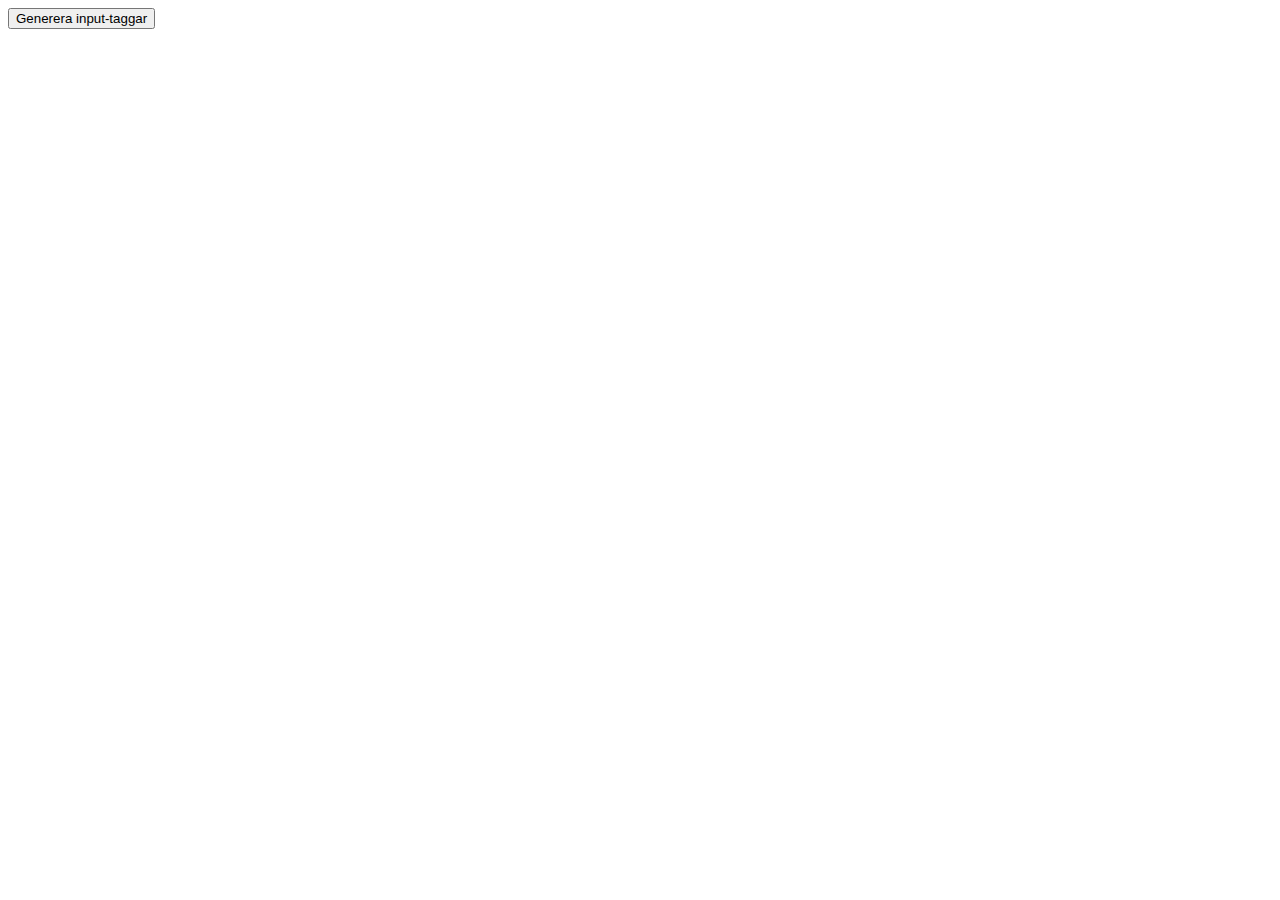
<file: wwwroot/js/extra/index.html>
<html>
  <head>
    <meta name="viewport" content="width=device-width" />
    <title>Generera input-taggar</title>
  </head>
  <body>
    <div id="inputContainer"></div>
    <button id="generateButton">Generera input-taggar</button>

    <script src="javascript.js"></script>
  </body>
</html>
</file>
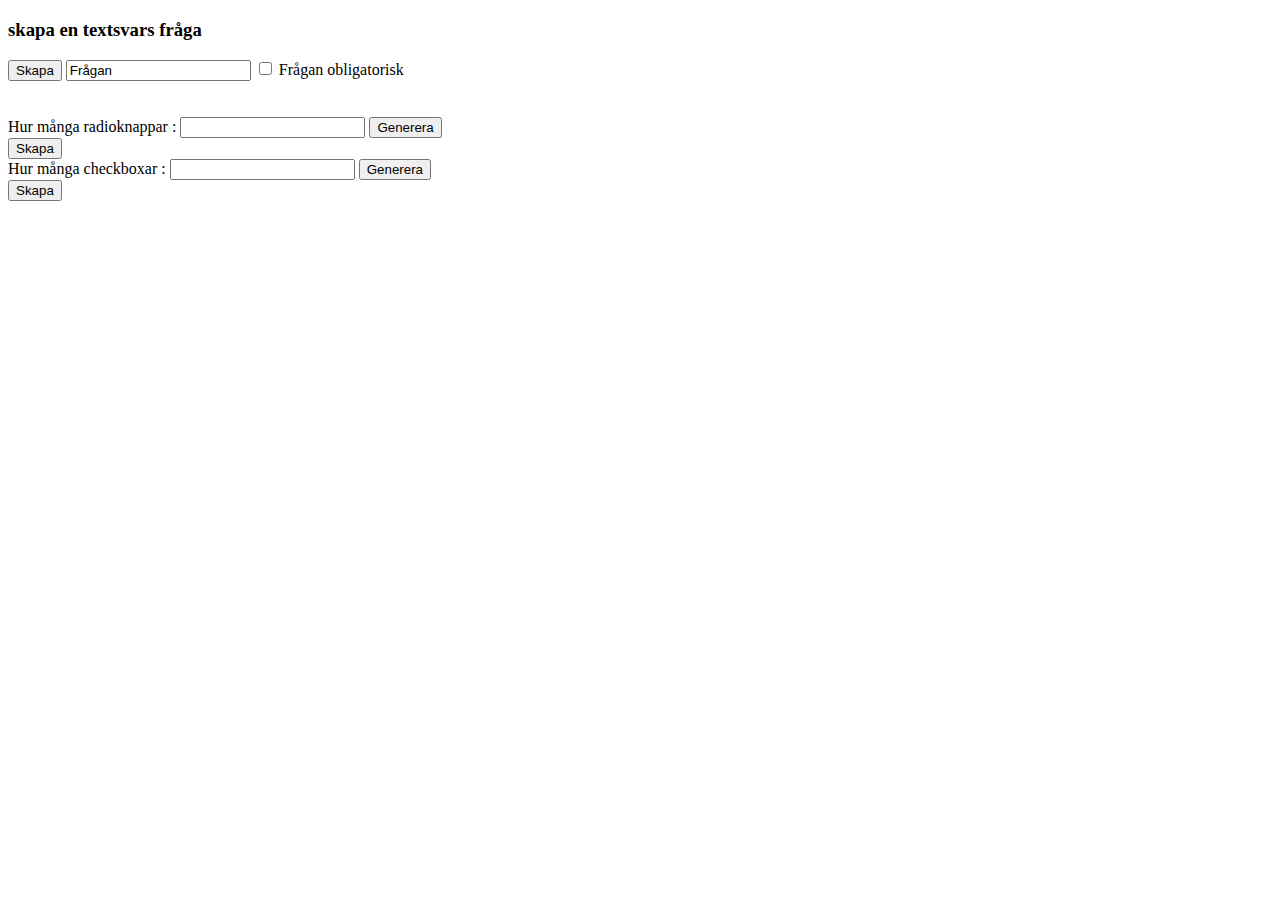
<file: wwwroot/js/extra/start.html>
<!DOCTYPE html>
<html>
  <head>
    <title>Form Generator</title>
  </head>
  <body>
    <div id="form-container">
      <div id="freeText">
        <h3>skapa en textsvars fråga</h3>
        <button onclick="generateQuestion_freeText()">Skapa</button>
        <input type="text" id="question" value="Frågan" />
        <input type="checkbox" id="mandatory" name="mandatory" />
        <label for="mandatory"> Frågan obligatorisk</label>
      </div>
      <br />
      <br />

      <div id="radio">
        <label for="radioNumberInput">Hur många radioknappar :</label>
        <input type="number" id="radioNumberInput" min="1" />
        <button onclick="generateInputFieldsRadio()">Generera</button>

        <div id="radioInputFieldsContainer"></div>

        <button onclick="convertToRadioButtons()">Skapa</button>
      </div>

      <div id="checkbox">
        <label for="checkbocNumberInput">Hur många checkboxar :</label>
        <input type="number" id="checkbocNumberInput" min="1" />
        <button onclick="generateInputFieldsCheckbox()">Generera</button>

        <div id="checkbocInputFieldsContainer"></div>

        <button onclick="convertToCheckboxButtons()">Skapa</button>
      </div>

      <br />
      <br />
    </div>

    <script>
      function generateInputFieldsRadio() {
        var radioNumberInput =
          document.getElementById("radioNumberInput").value;
        var radioInputFieldsContainer = document.getElementById(
          "radioInputFieldsContainer"
        );
        radioInputFieldsContainer.innerHTML = ""; // Återställ innehållet

        for (var i = 0; i < radioNumberInput; i++) {
          var inputField = document.createElement("input");
          inputField.type = "text";
          inputField.name = "value" + i;

          var label = document.createElement("label");
          label.appendChild(document.createTextNode("Fält " + (i + 1)));
          label.appendChild(inputField);

          radioInputFieldsContainer.appendChild(label);
        }
      }
      function generateInputFieldsCheckbox() {
        var checkbocNumberInput = document.getElementById(
          "checkbocNumberInput"
        ).value;
        var checkbocInputFieldsContainer = document.getElementById(
          "checkbocInputFieldsContainer"
        );
        checkbocInputFieldsContainer.innerHTML = ""; // Återställ innehållet

        for (var i = 0; i < checkbocNumberInput; i++) {
          var inputField = document.createElement("input");
          inputField.type = "text";
          inputField.name = "value" + i;

          var label = document.createElement("label");
          label.appendChild(document.createTextNode("Fält " + (i + 1)));
          label.appendChild(inputField);

          checkbocInputFieldsContainer.appendChild(label);
        }
      }

      function convertToCheckboxButtons() {
        var input = document.getElementById("question").value;

        const formContainer = document.getElementById("form-container");
        var input = document.getElementById("question").value;

        var checkbocInputFieldsContainer = document.getElementById(
          "checkbocInputFieldsContainer"
        );

        var inputFields =
          checkbocInputFieldsContainer.getElementsByTagName("input");

        for (var i = 0; i < inputFields.length; i++) {
          var inputValue = inputFields[i].value;

          if (inputValue === "") {
            alert("Fyll i alla fält innan du skapar!");
            return;
          }

          var checkboxButton = document.createElement("input");
          checkboxButton.type = "checkbox";
          checkboxButton.name = "option";
          checkboxButton.value = inputValue;

          var label = document.createElement("label");
          label.appendChild(checkboxButton);
          label.appendChild(document.createTextNode(inputValue));

          formContainer.appendChild(label);
        }

        const question = document.createElement("question");
        question.textContent = input;
        formContainer.appendChild(question);

        checkbocInputFieldsContainer.innerHTML = ""; // Rensa inmatningsfälten
      }

      function convertToRadioButtons() {
        var input = document.getElementById("question").value;

        const formContainer = document.getElementById("form-container");
        var input = document.getElementById("question").value;
        var radioInputFieldsContainer = document.getElementById(
          "radioInputFieldsContainer"
        );

        var inputFields =
          radioInputFieldsContainer.getElementsByTagName("input");

        for (var i = 0; i < inputFields.length; i++) {
          var inputValue = inputFields[i].value;

          if (inputValue === "") {
            alert("Fyll i alla fält innan du skapar!");
            return;
          }

          var radioButton = document.createElement("input");
          radioButton.type = "radio";
          radioButton.name = "option";
          radioButton.value = inputValue;

          var label = document.createElement("label");
          label.appendChild(radioButton);
          label.appendChild(document.createTextNode(inputValue));

          formContainer.appendChild(label);
        }

        const question = document.createElement("question");
        question.textContent = input;
        formContainer.appendChild(question);

        radioInputFieldsContainer.innerHTML = ""; // Rensa inmatningsfälten
      }

      function generateQuestion_freeText() {
        let freeTextCounter = 0;
        var input = document.getElementById("question").value;

        const formContainer = document.getElementById("form-container");

        const form = document.createElement("div");
        form.id = `questionNr_${freeTextCounter}`;

        let mandatory = document.getElementById("mandatory").checked;
        if (mandatory) {
          mandatory = document.createElement("p");
          mandatory.textContent = "mandatory";
        } else {
          mandatory = document.createElement("p");
          mandatory.textContent = "Ej mandatory";
          mandatory.style.display = "none";
        }

        const question = document.createElement("question");
        question.textContent = input;
        const svarsFalt = document.createElement("input");
        svarsFalt.type = "text";
        svarsFalt.name = `questionNr_${freeTextCounter}`;

        form.appendChild(question);
        form.appendChild(svarsFalt);
        form.appendChild(mandatory);

        formContainer.appendChild(form);
        freeTextCounter++;
      }
    </script>
  </body>
</html>
</file>
